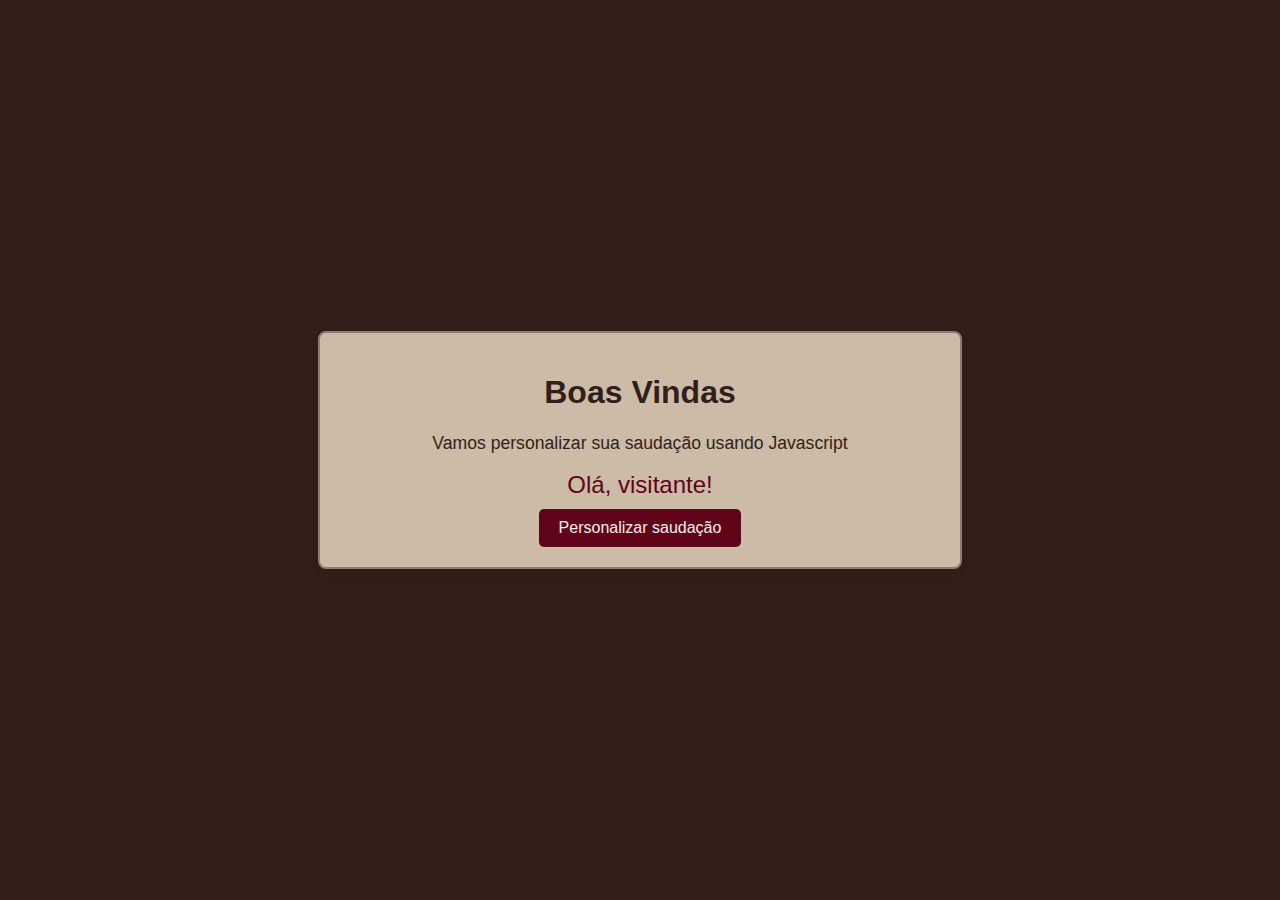
<file: aula001/index.html>
<!DOCTYPE html>
<html lang="pt-br">
<head>
    <meta charset="UTF-8">
    <meta name="viewport" content="width=device-width, initial-scale=1.0">
    <link rel="stylesheet" href="estilo/styles.css">
    <title>Pagina Inicial</title>
</head>

<body>
    <div class="container">
        <h1>Boas Vindas</h1>
        <p>Vamos personalizar sua saudação usando Javascript</p>
        <div class="saudacao" id="mensagemSaudacao">
            Olá, visitante!
        </div>
        <button onclick="mudarNome()">Personalizar saudação</button>
    </div>

    <script>
        function mudarNome() {
            let name = "Alexandro"
            greeting = document.getElementById("mensagemSaudacao").textContent = `Olá, ${name}`
        }
    </script>
</body>
</html>
</file>
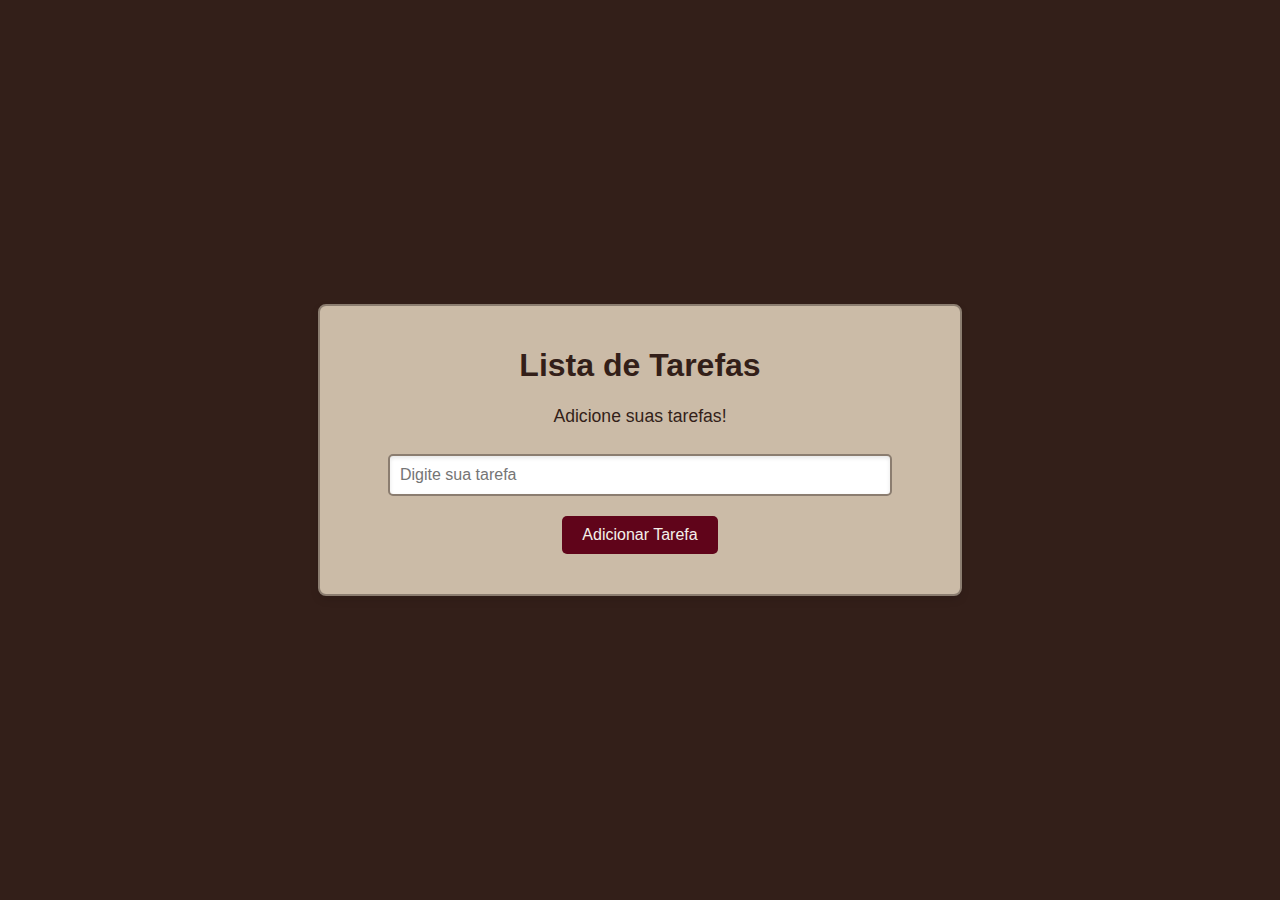
<file: aula002/index.html>
<!DOCTYPE html>
<html lang="pt-BR">
<head>
  <meta charset="UTF-8">
  <meta name="viewport" content="width=device-width, initial-scale=1.0">
  <title>Lista de Tarefas</title>
  <link rel="stylesheet" href="estilos/styles.css">
</head>
<body>
  <div class="container">
    <h1>Lista de Tarefas</h1>
    <p>Adicione suas tarefas!</p>
    <input type="text" id="inputTarefa" placeholder="Digite sua tarefa">
    <button onclick="adicionarTarefa()">Adicionar Tarefa</button>
    <p id="mensagem"></p>
    <ul id="listaTarefas"></ul>
  </div>

  <script src="javascript/script.js"></script>
</body>
</html>
</file>
<file: aula001/estilo/styles.css>
body {
    font-family: Arial, sans-serif;
    display: flex;
    justify-content: center;
    align-items: center;
    height: 100vh;
    margin: 0;
    background-color: #331F19; /* Fundo neutro */
}
.container {
    text-align: center;
    background-color: #CBBBA7;
    padding: 20px;
    border-radius: 8px;
    box-shadow: 0 4px 8px rgba(0, 0, 0, 0.1);
    width: 90%;
    max-width: 600px;
    border: 2px solid #8B7D70;
}
h1 {
    color: #331F19;
}

p {
    color: #331F19;
    font-size: 1.1em;
}

.saudacao {
    font-size: 1.5rem;
    color: #60041A;
    margin-top: 10px;
} 

button {
    background-color: #60041A;
    color: #F4F0EA;
    padding: 10px 20px;
    border: none;
    border-radius: 5px;
    cursor: pointer;
    font-size: 1em;
    transition: background-color 0.3s ease;
    margin-top: 10px;
}
button:hover {
    background-color: #A34743;
}
</file>
<file: aula002/estilos/styles.css>
body {
    font-family: Arial, sans-serif;
    display: flex;
    justify-content: center;
    align-items: center;
    height: 100vh;
    margin: 0;
    background-color: #331F19; 
}
.container {
    text-align: center;
    background-color: #CBBBA7;
    padding: 20px;
    border-radius: 8px;
    box-shadow: 0 4px 8px rgba(0, 0, 0, 0.1);
    width: 90%;
    max-width: 600px;
    border: 2px solid #8B7D70;
}
h1 {
    color: #331F19;
}
p {
    color: #331F19;
    font-size: 1.1em;
}
button {
    background-color: #60041A;
    color: #F4F0EA;
    padding: 10px 20px;
    border: none;
    border-radius: 5px;
    cursor: pointer;
    font-size: 1em;
    transition: background-color 0.3s ease;
    margin-top: 10px;
}
button:hover {
    background-color: #A34743;
}
ul {
    list-style: none;
    padding: 0;
    margin-top: 20px;
}
ul li {
    background-color: #F4F0EA;
    color: #331F19;
    padding: 10px;
    margin: 5px 0;
    border-radius: 5px;
    box-shadow: 0 2px 4px rgba(0, 0, 0, 0.1);
}

/* Estilo para o campo de entrada */
input[type="text"] {
    padding: 10px;
    width: 80%;
    max-width: 500px;
    margin-top: 10px;
    margin-bottom: 10px;
    border: 2px solid #8B7D70;
    border-radius: 5px;
    font-size: 1em;
    box-shadow: inset 0 2px 4px rgba(0, 0, 0, 0.1);
    outline: none;
    transition: border-color 0.3s ease;
}
input[type="text"]:focus {
    border-color: #60041A;
    box-shadow: inset 0 2px 4px rgba(96, 4, 26, 0.3);
}
</file>
